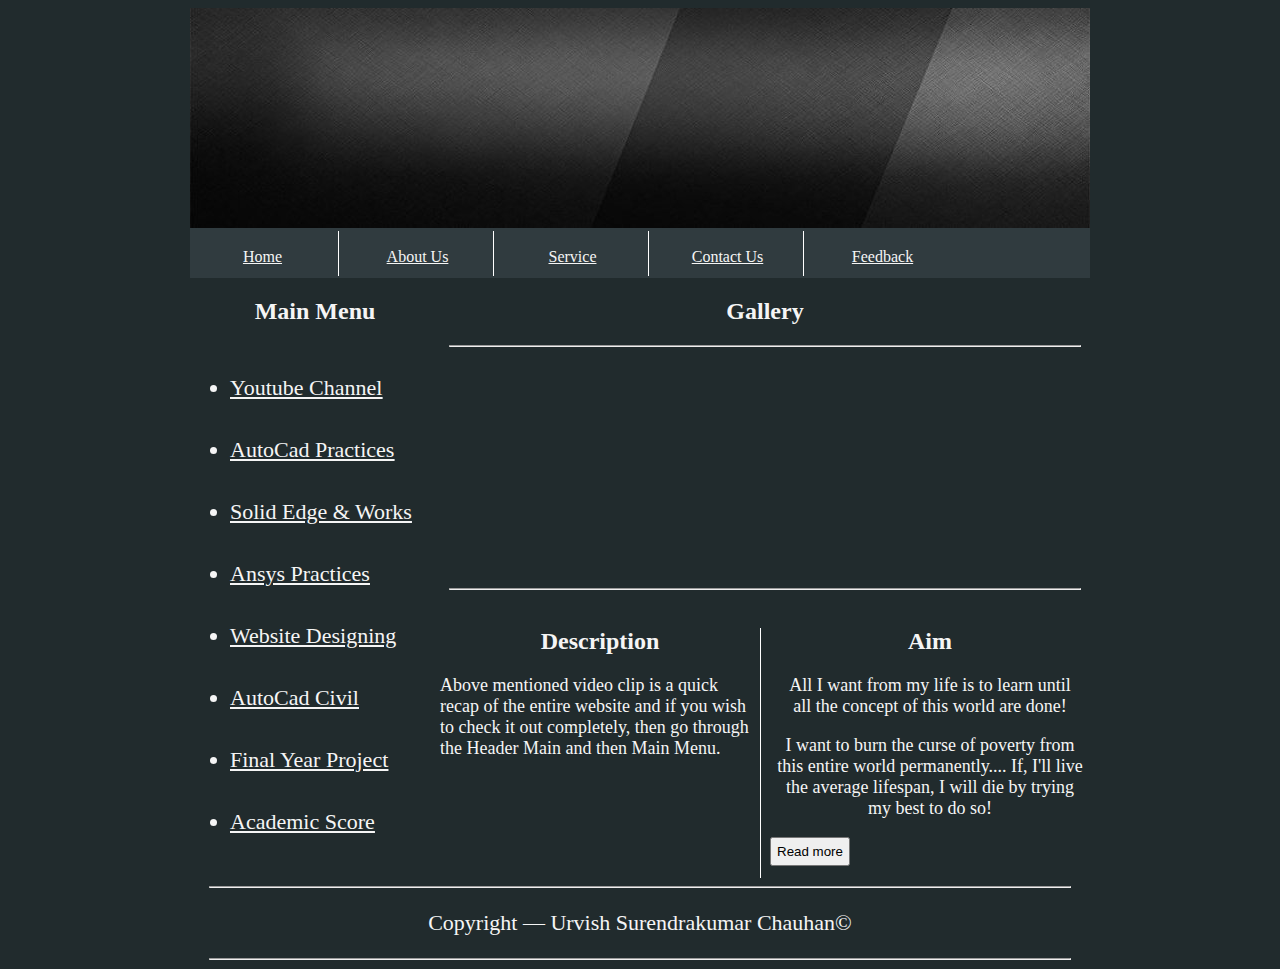
<file: Index.html>
<!DOCTYPE html>
<html>
    <head>
        <title>Website orignal</title>
        <link rel="stylesheet" href="/css/style24.css">
        <script>
            var a = confirm("Hi, there how are you?");
            if(a){
                alert("Good to know that, and welcome to the Urvish Chauhan web world!");
            }else{
                alert("I wish good for you and welcome to the Urvish Chauhan web world.");
            }
        </script>
    </head>
        <body>
            <div class="mainmid">
                <div class="header"></div>
                <div class="mainmenu">
                    <div class="menubar"><a href="index.html">Home</a></div>
                    <div class="vmenu"><img src="/asset/W1x45H.jpg"></div>
                    <div class="menubar"><a href="AboutUs.html">About Us</a></div>
                    <div class="vmenu"><img src="/asset/W1x45H.jpg"></div>
                    <div class="menubar"><a href="Service.html">Service</a></div>
                    <div class="vmenu"><img src="/asset/W1x45H.jpg"></div>
                    <div class="menubar"><a href="ContactUs.html">Contact Us</a></div>
                    <div class="vmenu"><img src="/asset/W1x45H.jpg"></div>
                    <div class="menubar"><a href="Feedback.html">Feedback</a></div>                    
                </div>
                <div class="left">
                    <div class="homeleft">
                            <h2 style="text-align: center;">Main Menu</h2>

                            <ul>
                                <li><a href="YouTube.html">Youtube Channel</a></li>
                                <hr size="20px" noshade color="#212B2D">
                                <li><a href="AutoCad.html">AutoCad Practices</a></li>
                                <hr size="20px" noshade color="#212B2D">
                                <li><a href="SolidWorks.html">Solid Edge & Works</a></li>
                                <hr size="20px" noshade color="#212B2D">
                                <li><a href="Ansys.html">Ansys Practices</a></li>
                                <hr size="20px" noshade color="#212B2D">
                                <li><a href="Web.html">Website Designing</a></li>
                                <hr size="20px" noshade color="#212B2D">
                                <li><a href="AutoCadCivil.html">AutoCad Civil</a></li>
                                <hr size="20px" noshade color="#212B2D">
                                <li> <a href="FinalyearProject.html">Final Year Project</a></li>
                                <hr size="20px" noshade color="#212B2D">
                                <li> <a href="Academic.html">Academic Score</a></li>
                            </ul>
                    </div>
                </div>
                <div class="right">
                    <div class="upright">
                        <h2>Gallery</h2>
                        <hr width="630px">
                        <p><iframe width="650" height="200" src="https://www.youtube.com/embed/LnmfHKqB4YA" title="YouTube video player" frameborder="0" allow="accelerometer; autoplay; clipboard-write; encrypted-media; gyroscope; picture-in-picture" allowfullscreen></iframe></p>
                            <hr width="630px">
                    </div>
                    <div class="downright">
                        <div class="Mdownright">
                            <h2>Description</h2>
                            <p>
                                Above mentioned video clip is a quick<br>
                                recap of the entire website and if you wish <br>
                                to check it out completely, then go through<br>
                                the Header Main and then Main Menu.
                            </p>
                                
                        </div>
                        <div class="Vright"><img src="/asset/W1x250H.jpg"></div>
                        <div class="Sdownright">
                            <h2>Aim</h2>
                        
                            <p style="text-align: center;">All I want from my life is to learn until<br>
                                all the concept of  this world are done!
                                </p>
                            <p style="text-align: center;">I want to burn the curse of poverty from<br>
                                this entire world permanently.<span id="dots">...</span><span id="more"> If, I'll live<br>
                                the average lifespan, I will die by trying<br>
                                my best to do so!</span></p><button onclick="myFunction()" id="myBtn">Read more</button>
                                

                                <script>
                                    function myFunction() {
                                      var dots = document.getElementById("dots");
                                      var moreText = document.getElementById("more");
                                      var btnText = document.getElementById("myBtn");
                                    
                                      if (dots.style.display === "none") {
                                        dots.style.display = "inline";
                                        btnText.innerHTML = "Read more"; 
                                        moreText.style.display = "none";
                                      } else {
                                        dots.style.display = "none";
                                        btnText.innerHTML = "Read less"; 
                                        moreText.style.display = "inline";
                                      }
                                    }
                                    </script>
                                
                        </div>
                    </div>
                </div>
                <div class="hrline"><hr width="860"></div>
                <div class="footer"><p>Copyright &mdash; Urvish Surendrakumar Chauhan&copy;</p>
                    <hr  width="860">
                    <hr size="0.1px" noshade color="#212B2D">
                </div>
            </div>
        </body>
</html>
</file>
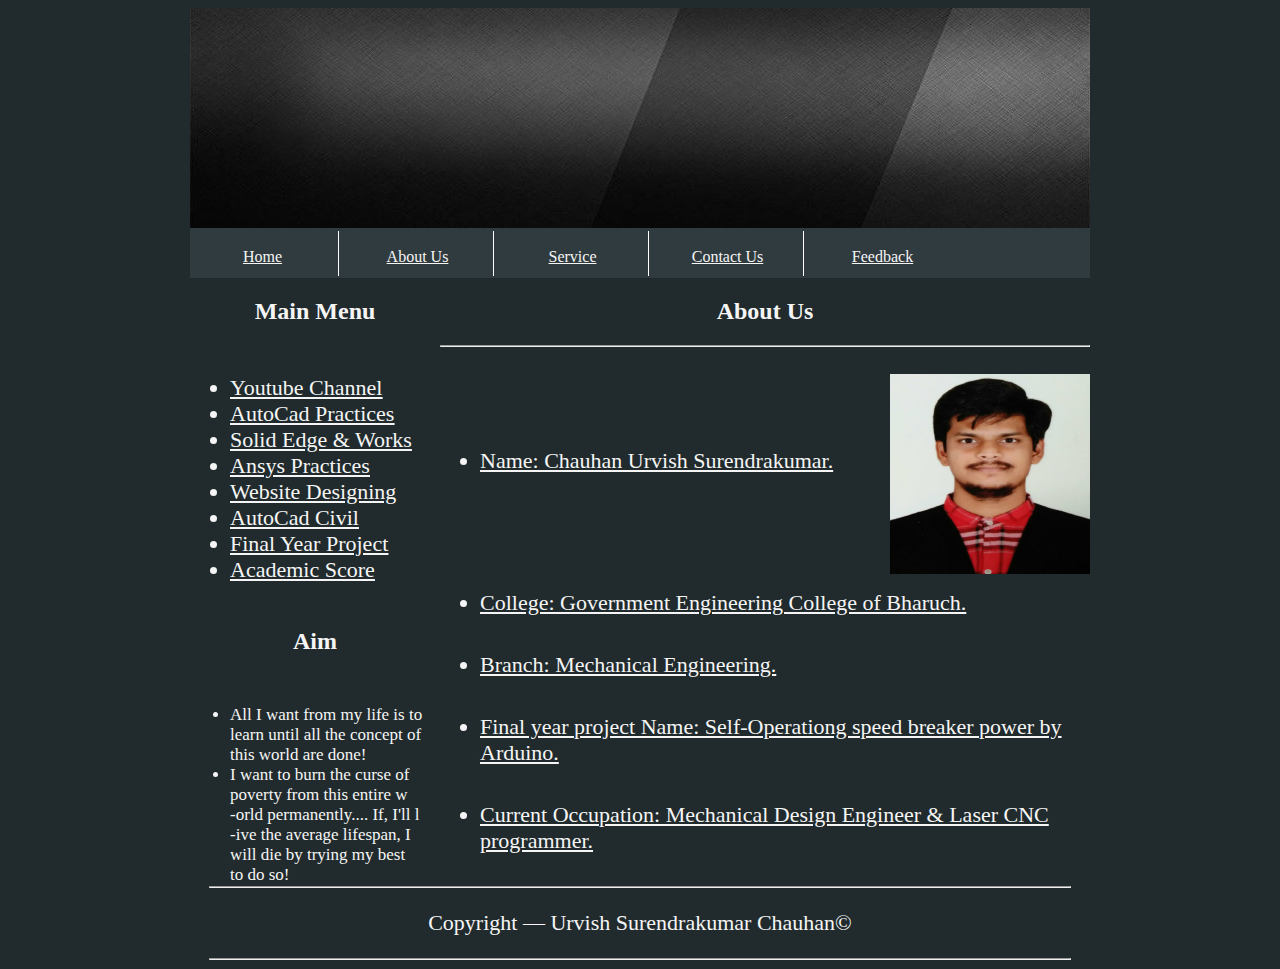
<file: AboutUs.html>
<!DOCTYPE html>
<html>
    <head>
        <title>Website orignal</title>
        <link rel="stylesheet" href="/css/style24.css">
        <style>
            #more {display: none;}
        </style>
    </head>
        <body>
            <div class="mainmid">
                <div class="header"></div>
                <div class="mainmenu">
                    <div class="menubar"><a href="Index.html">Home</a></div>
                    <div class="vmenu"><img src="/asset/W1x45H.jpg"></div>
                    <div class="menubar"><a href="AboutUs.html">About Us</a></div>
                    <div class="vmenu"><img src="/asset/W1x45H.jpg"></div>
                    <div class="menubar"><a href="Service.html">Service</a></div>
                    <div class="vmenu"><img src="/asset/W1x45H.jpg"></div>
                    <div class="menubar"><a href="ContactUs.html">Contact Us</a></div>
                    <div class="vmenu"><img src="/asset/W1x45H.jpg"></div>
                    <div class="menubar"><a href="Feedback.html">Feedback</a></div>                    
                </div>
                <div class="left">
                    <div class="upleft">
                            <h2>Main Menu</h2>

                            <ul>
                                <li><a href="YouTube.html">Youtube Channel</a></li>
                                <li><a href="AutoCad.html">AutoCad Practices</a></li>
                                <li><a href="SolidWorks.html">Solid Edge & Works</a></li>
                                <li><a href="Ansys.html">Ansys Practices</a></li>
                                <li><a href="Web.html">Website Designing</a></li>
                                <li><a href="AutoCadCivil.html">AutoCad Civil</a></li>
                                <li> <a href="FinalyearProject.html">Final Year Project</a></li>
                                <li> <a href="Academic.html">Academic Score</a></li>
                            </ul>
                    </div>
                    <div class="downleft">

                        <h2>Aim</h2>
                        <ul>
                            <li style="font-size: 17px; text-decoration: none;">All I want from my life is to<br>
                                learn until all the concept of<br>
                                 this world are done!</li>
                            <li style="font-size: 17px; text-decoration: none;">I want to burn the curse of<br>
                                 poverty from this entire w<br>
                                 -orld permanently.... If, I'll l<br>
                                 -ive the average lifespan, I<br>
                                 will die by trying my best <br>
                                 to do so!
                        </ul>

                    </div>
                </div>
                <div class="right">
                    <div style="height: 70px; width: 650; float: left;">
                        <h2 style="text-align: center; color: whitesmoke;">About Us</h2>
                        <hr width="648" align="center">
                    </div>
                    <div class="Aboutright">

                        <div>
                            <hr size="10px" noshade color="#212B2D">
                            <img src="/asset/Urvish 200x200.png" class="Aboutimg">
                        </div>
                        <ul>
                            <hr size="20px" noshade color="#212B2D">
                            <li>Name: Chauhan Urvish Surendrakumar.</li>
                            <hr size="100px" noshade color="#212B2D">
                            <li>College: Government Engineering College of Bharuch.</li>
                            <hr size="20px" noshade color="#212B2D">
                            <li>Branch: Mechanical Engineering.</li>
                            <hr size="20px" noshade color="#212B2D">
                            <li>Final year project Name: Self-Operationg speed breaker power by Arduino.</li>
                            <hr size="20px" noshade color="#212B2D">
                            <li>Current Occupation: Mechanical Design Engineer & Laser CNC programmer.</li>
                        </ul>
                        

                    </div>
                </div>
                <div class="hrline"><hr width="860"></div>
                <div class="footer"><p>Copyright &mdash; Urvish Surendrakumar Chauhan&copy;</p>
                    <hr  width="860">
                    <hr size="0.1px" noshade color="#212B2D">
                </div>
            </div>
        </body>
</html>
</file>
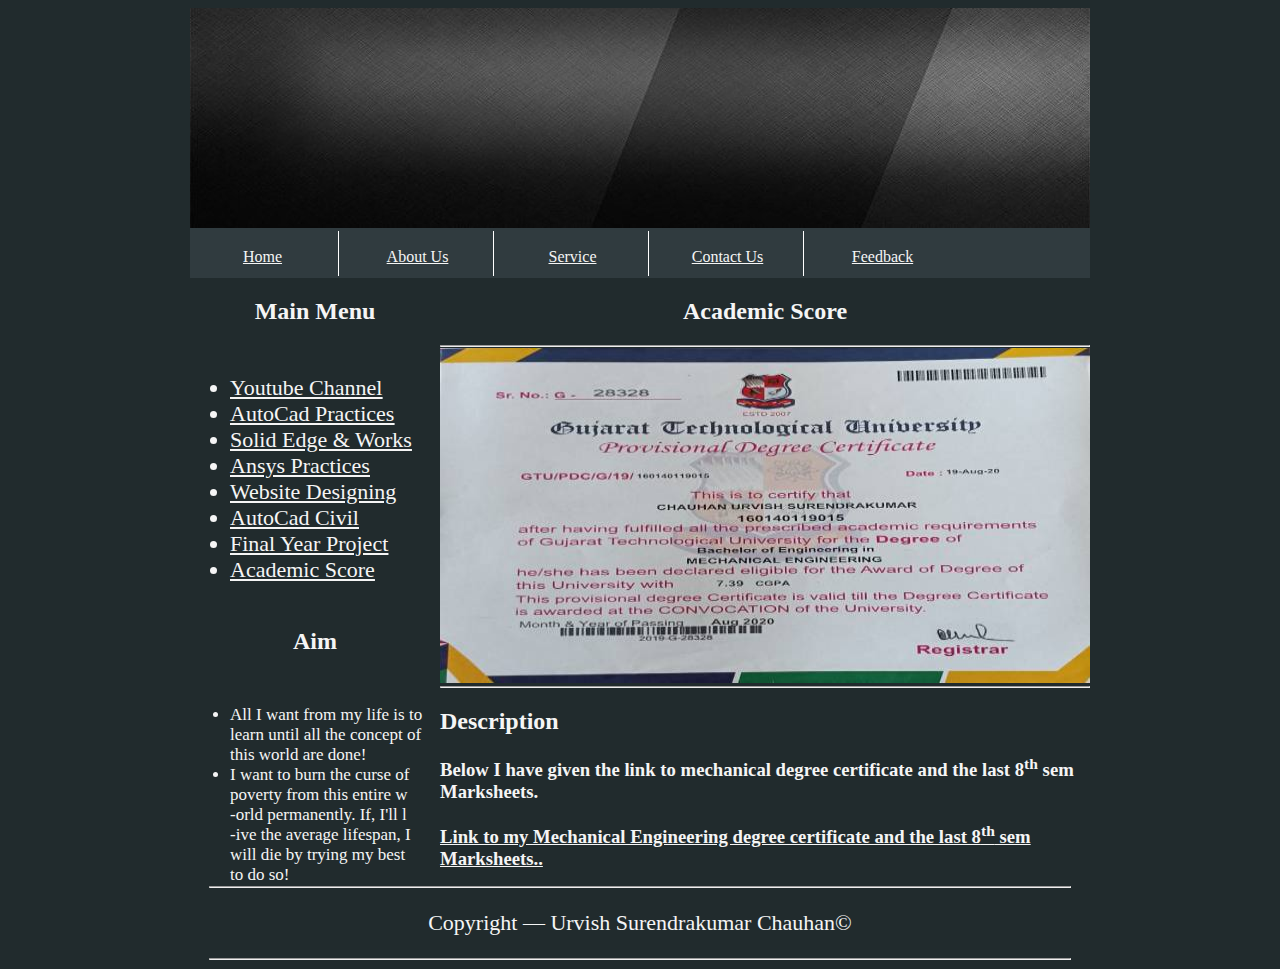
<file: Academic.html>
<!DOCTYPE html>
<html>
    <head>
        <title>Website orignal</title>
        <link rel="stylesheet" href="/css/style24.css">
    </head>
        <body>
            <div class="mainmid">
                <div class="header"></div>
                <div class="mainmenu">
                    <div class="menubar"><a href="index.html">Home</a></div>
                    <div class="vmenu"><img src="/asset/W1x45H.jpg"></div>
                    <div class="menubar"><a href="AboutUs.html">About Us</a></div>
                    <div class="vmenu"><img src="/asset/W1x45H.jpg"></div>
                    <div class="menubar"><a href="Service.html">Service</a></div>
                    <div class="vmenu"><img src="/asset/W1x45H.jpg"></div>
                    <div class="menubar"><a href="ContactUs.html">Contact Us</a></div>
                    <div class="vmenu"><img src="/asset/W1x45H.jpg"></div>
                    <div class="menubar"><a href="Feedback.html">Feedback</a></div>                    
                </div>
                <div class="left">
                    <div class="upleft">
                            <h2>Main Menu</h2>

                            <ul>
                                <li><a href="YouTube.html">Youtube Channel</a></li>
                                <li><a href="AutoCad.html">AutoCad Practices</a></li>
                                <li><a href="SolidWorks.html">Solid Edge & Works</a></li>
                                <li><a href="Ansys.html">Ansys Practices</a></li>
                                <li><a href="Web.html">Website Designing</a></li>
                                <li><a href="AutoCadCivil.html">AutoCad Civil</a></li>
                                <li> <a href="FinalyearProject.html">Final Year Project</a></li>
                                <li> <a href="Academic.html">Academic Score</a></li>
                            </ul>
                    </div>
                    <div class="downleft">

                        <h2>Aim</h2>
                        <ul>
                            <li style="font-size: 17px; text-decoration: none;">All I want from my life is to<br>
                                learn until all the concept of<br>
                                 this world are done!</li>
                            <li style="font-size: 17px; text-decoration: none;">I want to burn the curse of<br>
                                 poverty from this entire w<br>
                                 -orld permanently. If, I'll l<br>
                                 -ive the average lifespan, I<br>
                                 will die by trying my best <br>
                                 to do so!</li>
                        </ul>
                    </div>
                </div>
                <div class="right">
                    <div style="height: 70px; width: 650; float: left;">
                        <h2 style="text-align: center; color: whitesmoke;">Academic Score</h2> 
                        <hr width="648" align="center">
                    </div>
                    <div class="Procenter">
                        <img src="/asset/Degree certificate.jpg" width="650px" height="335px">
                    </div>
                   <div style="height: 10px; width: 650; float: left;">
                    
                    <hr width="648" align="center">
                </div>
                   <div class="Probottom">
                    <h2>Description</h2>
                    <h3>Below I have given the link to mechanical degree certificate and the last 8<sup>th</sup> sem Marksheets.<h3>

                        <a href="https://drive.google.com/folderview?id=1FoJoRbB-J6gQeZQaxPsur47pCVS_nug7">Link to my Mechanical Engineering degree certificate and the last 8<sup>th</sup> sem Marksheets..</a>
                    </div>
                </div>
                <div class="hrline"><hr width="860"></div>
                <div class="footer"><p>Copyright &mdash; Urvish Surendrakumar Chauhan&copy;</p>
                    <hr  width="860">
                    <hr size="0.1px" noshade color="#212B2D">
                </div>
            </div>
        </body>
</html>
</file>
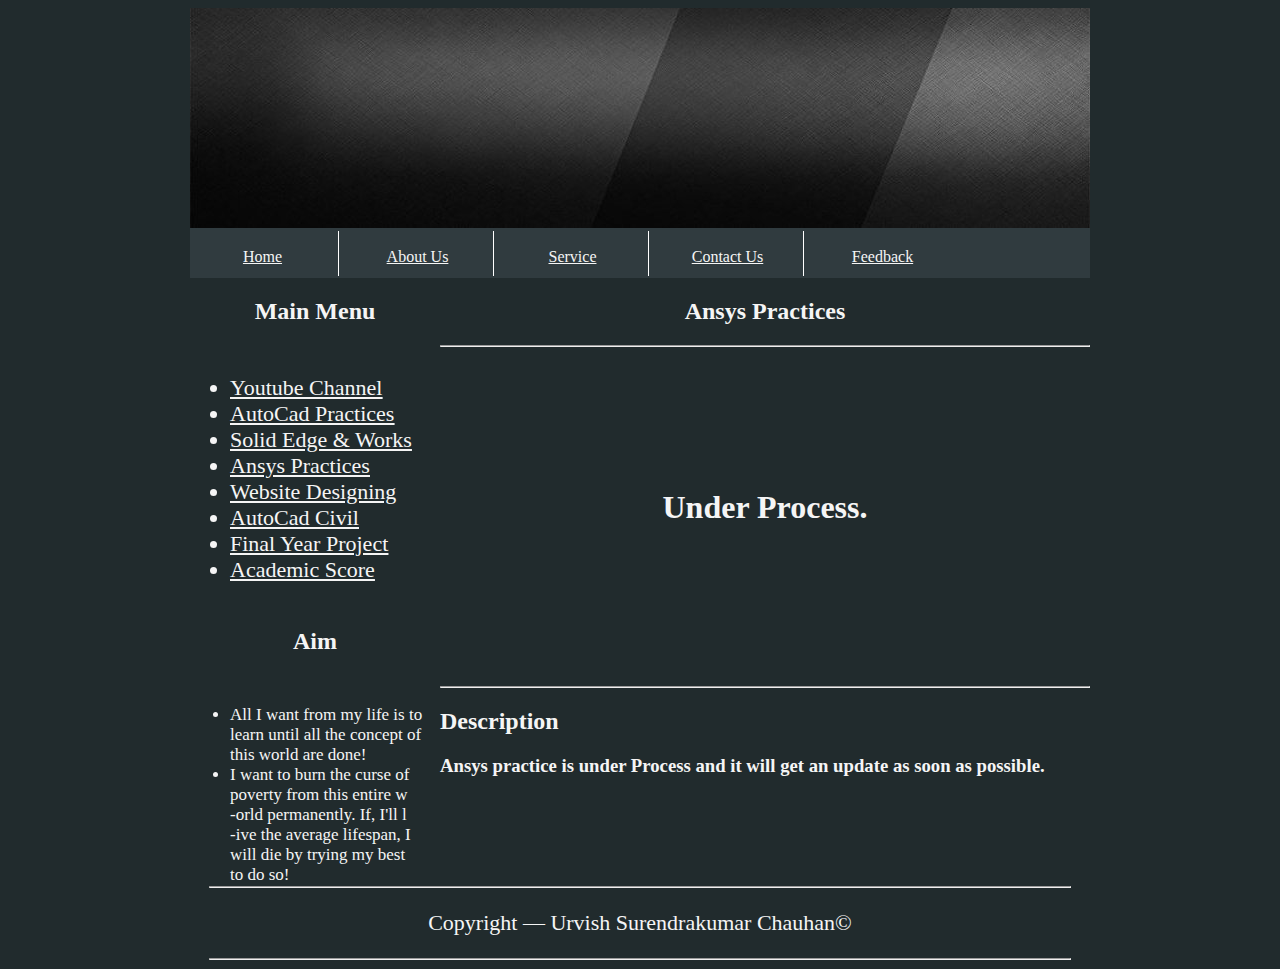
<file: Ansys.html>
<!DOCTYPE html>
<html>
    <head>
        <title>Website orignal</title>
        <link rel="stylesheet" href="/css/style24.css">
    </head>
        <body>
            <div class="mainmid">
                <div class="header"></div>
                <div class="mainmenu">
                    <div class="menubar"><a href="index.html">Home</a></div>
                    <div class="vmenu"><img src="/asset/W1x45H.jpg"></div>
                    <div class="menubar"><a href="AboutUs.html">About Us</a></div>
                    <div class="vmenu"><img src="/asset/W1x45H.jpg"></div>
                    <div class="menubar"><a href="Service.html">Service</a></div>
                    <div class="vmenu"><img src="/asset/W1x45H.jpg"></div>
                    <div class="menubar"><a href="ContactUs.html">Contact Us</a></div>
                    <div class="vmenu"><img src="/asset/W1x45H.jpg"></div>
                    <div class="menubar"><a href="Feedback.html">Feedback</a></div>                    
                </div>
                <div class="left">
                    <div class="upleft">
                            <h2>Main Menu</h2>

                            <ul>
                                <li><a href="YouTube.html">Youtube Channel</a></li>
                                <li><a href="AutoCad.html">AutoCad Practices</a></li>
                                <li><a href="SolidWorks.html">Solid Edge & Works</a></li>
                                <li><a href="Ansys.html">Ansys Practices</a></li>
                                <li><a href="Web.html">Website Designing</a></li>
                                <li><a href="AutoCadCivil.html">AutoCad Civil</a></li>
                                <li> <a href="FinalyearProject.html">Final Year Project</a></li>
                                <li> <a href="Academic.html">Academic Score</a></li>
                            </ul>
                    </div>
                    <div class="downleft">

                        <h2>Aim</h2>
                        <ul>
                            <li style="font-size: 17px; text-decoration: none;">All I want from my life is to<br>
                                learn until all the concept of<br>
                                 this world are done!</li>
                            <li style="font-size: 17px; text-decoration: none;">I want to burn the curse of<br>
                                 poverty from this entire w<br>
                                 -orld permanently. If, I'll l<br>
                                 -ive the average lifespan, I<br>
                                 will die by trying my best <br>
                                 to do so!</li>
                        </ul>
                    </div>
                </div>
                <div class="right">
                    <div style="height: 70px; width: 650; float: left;">
                        <h2 style="text-align: center; color: whitesmoke;">Ansys Practices</h2>
                        <hr width="648" align="center">
                    </div>
                    <div class="Procenter">
                        <h1 style="text-align: center; padding-top: 120px;">Under Process.</h1>
                    </div>
                    <div class="Probottom">
                        <hr width="648" align="center">
                        <h2 style=" color: whitesmoke;">Description</h2>
                        <h3>Ansys practice is under Process and it will get an update as soon as possible.
                        </h3>
                    </div>
                </div>
                <div class="hrline"><hr width="860"></div>
                <div class="footer"><p>Copyright &mdash; Urvish Surendrakumar Chauhan&copy;</p>
                    <hr  width="860">
                    <hr size="0.1px" noshade color="#212B2D">
                </div>
            </div>
        </body>
</html>
</file>
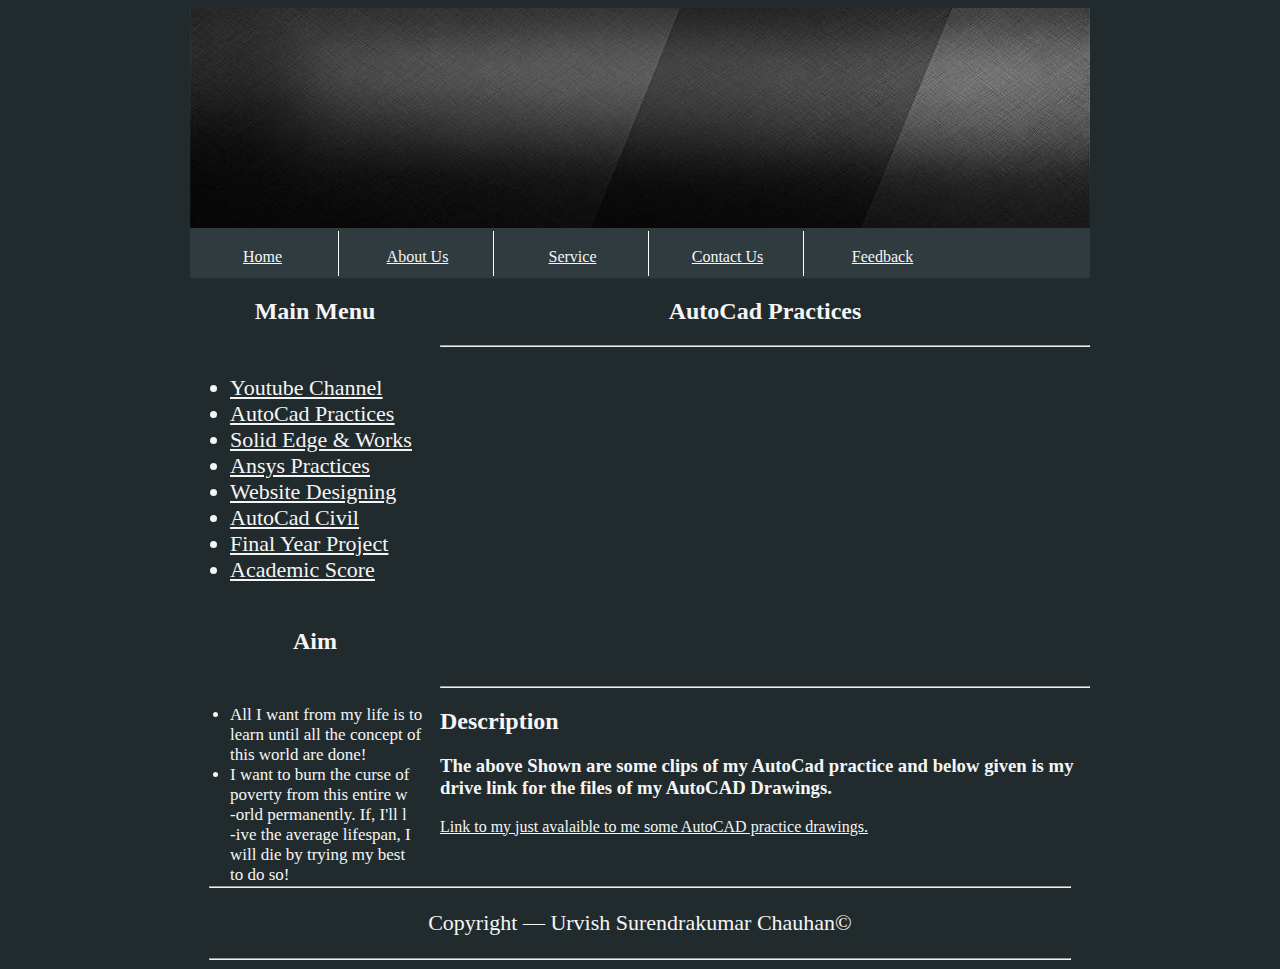
<file: AutoCad.html>
<!DOCTYPE html>
<html>
    <head>
        <title>Website orignal</title>
        <link rel="stylesheet" href="/css/style24.css">
    </head>
        <body>
            <div class="mainmid">
                <div class="header"></div>
                <div class="mainmenu">
                    <div class="menubar"><a href="index.html">Home</a></div>
                    <div class="vmenu"><img src="/asset/W1x45H.jpg"></div>
                    <div class="menubar"><a href="AboutUs.html">About Us</a></div>
                    <div class="vmenu"><img src="/asset/W1x45H.jpg"></div>
                    <div class="menubar"><a href="Service.html">Service</a></div>
                    <div class="vmenu"><img src="/asset/W1x45H.jpg"></div>
                    <div class="menubar"><a href="ContactUs.html">Contact Us</a></div>
                    <div class="vmenu"><img src="/asset/W1x45H.jpg"></div>
                    <div class="menubar"><a href="Feedback.html">Feedback</a></div>                    
                </div>
                <div class="left">
                    <div class="upleft">
                            <h2>Main Menu</h2>

                            <ul>
                                <li><a href="YouTube.html">Youtube Channel</a></li>
                                <li><a href="AutoCad.html">AutoCad Practices</a></li>
                                <li><a href="SolidWorks.html">Solid Edge & Works</a></li>
                                <li><a href="Ansys.html">Ansys Practices</a></li>
                                <li><a href="Web.html">Website Designing</a></li>
                                <li><a href="AutoCadCivil.html">AutoCad Civil</a></li>
                                <li> <a href="FinalyearProject.html">Final Year Project</a></li>
                                <li> <a href="Academic.html">Academic Score</a></li>
                            </ul>
                    </div>
                    <div class="downleft">

                        <h2>Aim</h2>
                        <ul>
                            <li style="font-size: 17px; text-decoration: none;">All I want from my life is to<br>
                                learn until all the concept of<br>
                                 this world are done!</li>
                            <li style="font-size: 17px; text-decoration: none;">I want to burn the curse of<br>
                                 poverty from this entire w<br>
                                 -orld permanently. If, I'll l<br>
                                 -ive the average lifespan, I<br>
                                 will die by trying my best <br>
                                 to do so!</li>
                        </ul>
                    </div>
                </div>
                <div class="right">
                    <div style="height: 70px; width: 650; float: left;">
                        <h2 style="text-align: center; color: whitesmoke;">AutoCad Practices</h2>
                        <hr width="648" align="center">
                    </div>
                    <div class="Procenter">
                        <p><iframe width="650" height="310" src="https://www.youtube.com/embed/nKa1Cd9p22U" title="YouTube video player" frameborder="0" allow="accelerometer; autoplay; clipboard-write; encrypted-media; gyroscope; picture-in-picture" allowfullscreen></iframe></p>
                    </div>
                    <div class="Probottom">
                        <hr width="648" align="center">
                        <h2 style=" color: whitesmoke;">Description</h2>
                        <h3>The above Shown are some clips of my AutoCad practice and below given is my drive link for the files of my AutoCAD Drawings.
                        </h3>
                        <a href="https://drive.google.com/drive/u/4/folders/1_OoL09tONqsj5ZzJv4scw_4vxeDM1WEE">Link to my just avalaible to me some AutoCAD practice drawings.</a>
                    </div>
                </div>
                <div class="hrline"><hr width="860"></div>
                <div class="footer"><p>Copyright &mdash; Urvish Surendrakumar Chauhan&copy;</p>
                    <hr  width="860">
                    <hr size="0.1px" noshade color="#212B2D">
                </div>
            </div>
        </body>
</html>
</file>
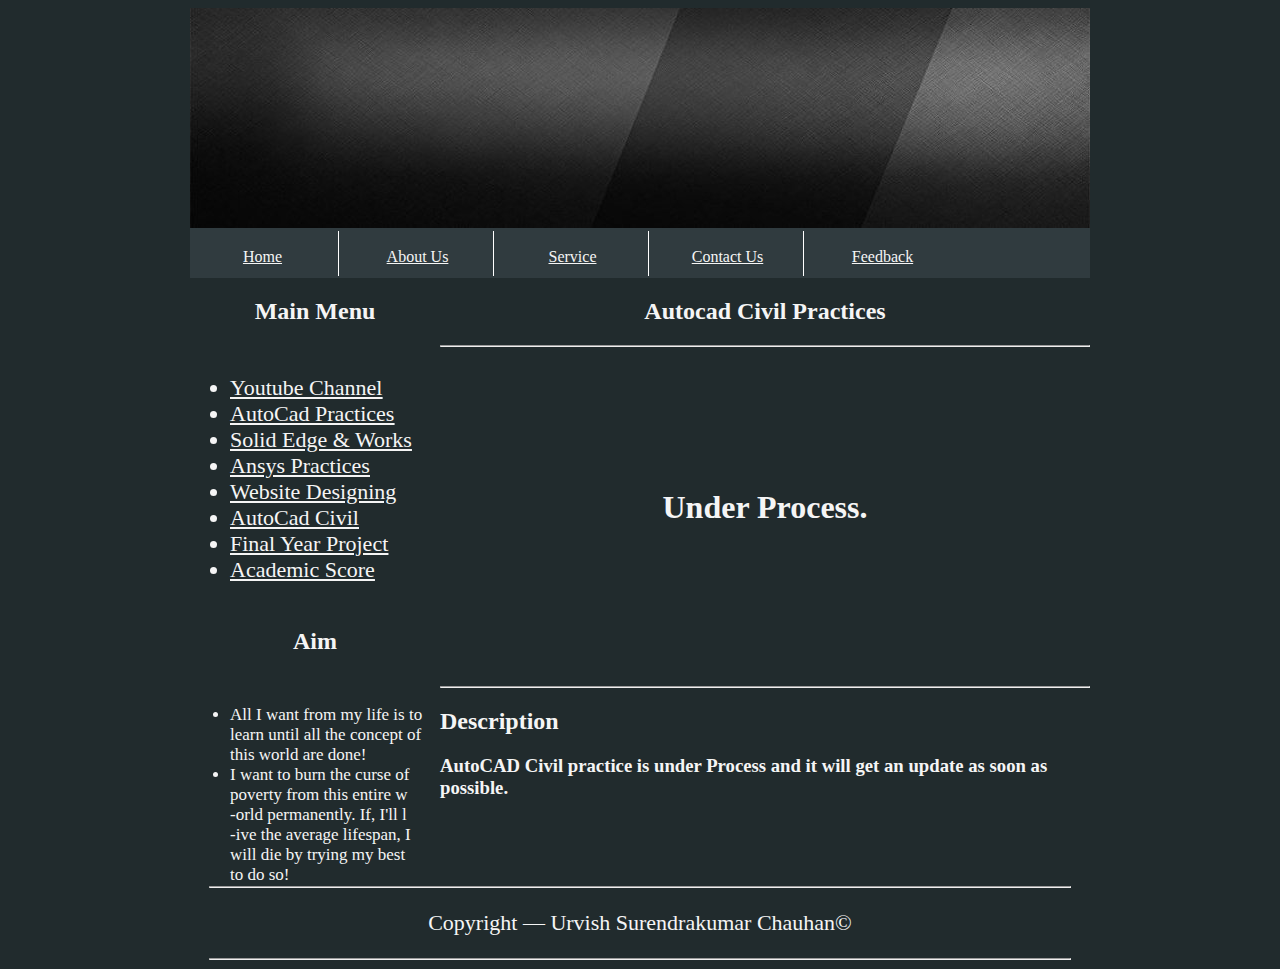
<file: AutoCadCivil.html>
<!DOCTYPE html>
<html>
    <head>
        <title>Website orignal</title>
        <link rel="stylesheet" href="/css/style24.css">
    </head>
        <body>
            <div class="mainmid">
                <div class="header"></div>
                <div class="mainmenu">
                    <div class="menubar"><a href="index.html">Home</a></div>
                    <div class="vmenu"><img src="/asset/W1x45H.jpg"></div>
                    <div class="menubar"><a href="AboutUs.html">About Us</a></div>
                    <div class="vmenu"><img src="/asset/W1x45H.jpg"></div>
                    <div class="menubar"><a href="Service.html">Service</a></div>
                    <div class="vmenu"><img src="/asset/W1x45H.jpg"></div>
                    <div class="menubar"><a href="ContactUs.html">Contact Us</a></div>
                    <div class="vmenu"><img src="/asset/W1x45H.jpg"></div>
                    <div class="menubar"><a href="Feedback.html">Feedback</a></div>                    
                </div>
                <div class="left">
                    <div class="upleft">
                            <h2>Main Menu</h2>

                            <ul>
                                <li><a href="YouTube.html">Youtube Channel</a></li>
                                <li><a href="AutoCad.html">AutoCad Practices</a></li>
                                <li><a href="SolidWorks.html">Solid Edge & Works</a></li>
                                <li><a href="Ansys.html">Ansys Practices</a></li>
                                <li><a href="Web.html">Website Designing</a></li>
                                <li><a href="AutoCadCivil.html">AutoCad Civil</a></li>
                                <li> <a href="FinalyearProject.html">Final Year Project</a></li>
                                <li> <a href="Academic.html">Academic Score</a></li>
                            </ul>
                    </div>
                    <div class="downleft">

                        <h2>Aim</h2>
                        <ul>
                            <li style="font-size: 17px; text-decoration: none;">All I want from my life is to<br>
                                learn until all the concept of<br>
                                 this world are done!</li>
                            <li style="font-size: 17px; text-decoration: none;">I want to burn the curse of<br>
                                 poverty from this entire w<br>
                                 -orld permanently. If, I'll l<br>
                                 -ive the average lifespan, I<br>
                                 will die by trying my best <br>
                                 to do so!</li>
                        </ul>
                    </div>
                </div>
                <div class="right">
                    <div style="height: 70px; width: 650; float: left;">
                        <h2 style="text-align: center; color: whitesmoke;">Autocad Civil Practices</h2>
                        <hr width="648" align="center">
                    </div>
                    <div class="Procenter">
                        <h1 style="text-align: center; padding-top: 120px;">Under Process.</h1>
                    </div>
                    <div class="Probottom">
                        <hr width="648" align="center">
                        <h2 style=" color: whitesmoke;">Description</h2>
                        <h3>AutoCAD Civil practice is under Process and it will get an update as soon as possible.
                        </h3>
                    </div>
                </div>
                <div class="hrline"><hr width="860"></div>
                <div class="footer"><p>Copyright &mdash; Urvish Surendrakumar Chauhan&copy;</p>
                    <hr  width="860">
                    <hr size="0.1px" noshade color="#212B2D">
                </div>
            </div>
        </body>
</html>
</file>
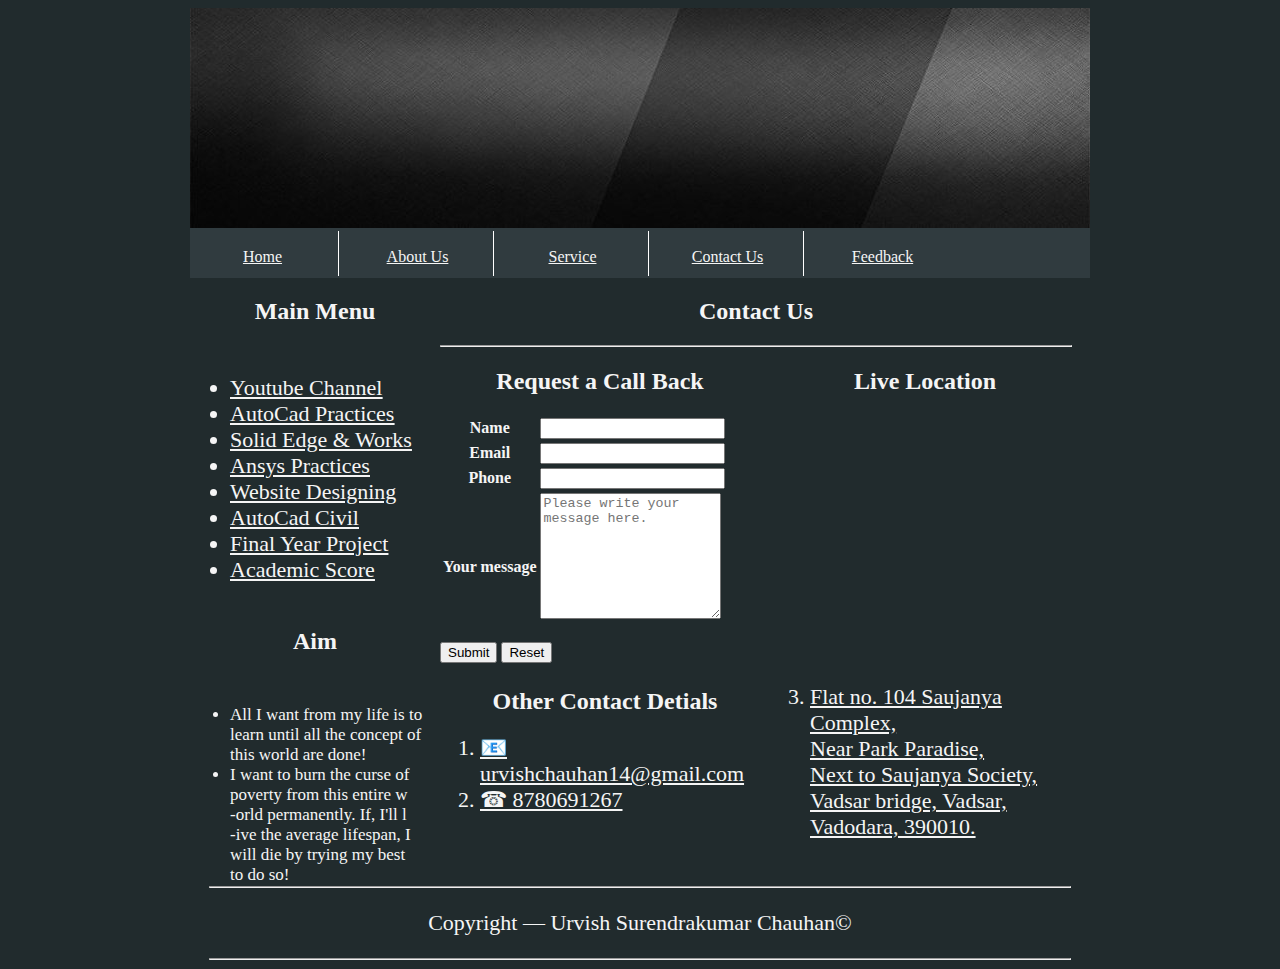
<file: ContactUs.html>
<!DOCTYPE html>
<html>
    <head>
        <title>Website orignal</title>
        <link rel="stylesheet" href="/css/style24.css">
    </head>
        <body>
            <div class="mainmid">
                <div class="header"></div>
                <div class="mainmenu">
                    <div class="menubar"><a href="index.html">Home</a></div>
                    <div class="vmenu"><img src="/asset/W1x45H.jpg"></div>
                    <div class="menubar"><a href="AboutUs.html">About Us</a></div>
                    <div class="vmenu"><img src="/asset/W1x45H.jpg"></div>
                    <div class="menubar"><a href="Service.html">Service</a></div>
                    <div class="vmenu"><img src="/asset/W1x45H.jpg"></div>
                    <div class="menubar"><a href="ContactUs.html">Contact Us</a></div>
                    <div class="vmenu"><img src="/asset/W1x45H.jpg"></div>
                    <div class="menubar"><a href="Feedback.html">Feedback</a></div>                    
                </div>
                <div class="left">
                    <div class="upleft">
                            <h2>Main Menu</h2>

                            <ul>
                                <li><a href="YouTube.html">Youtube Channel</a></li>
                                <li><a href="AutoCad.html">AutoCad Practices</a></li>
                                <li><a href="SolidWorks.html">Solid Edge & Works</a></li>
                                <li><a href="Ansys.html">Ansys Practices</a></li>
                                <li><a href="Web.html">Website Designing</a></li>
                                <li><a href="AutoCadCivil.html">AutoCad Civil</a></li>
                                <li> <a href="FinalyearProject.html">Final Year Project</a></li>
                                <li> <a href="Academic.html">Academic Score</a></li>

                            </ul>
                    </div>
                    <div class="downleft">

                        

                        <h2>Aim</h2>
                        <ul>
                            <li style="font-size: 17px; text-decoration: none;">All I want from my life is to<br>
                                learn until all the concept of<br>
                                 this world are done!</li>
                            <li style="font-size: 17px; text-decoration: none;">I want to burn the curse of<br>
                                 poverty from this entire w<br>
                                 -orld permanently. If, I'll l<br>
                                 -ive the average lifespan, I<br>
                                 will die by trying my best <br>
                                 to do so!</li>
                        </ul>

                    </div>
                </div>
                <div class="contright">

                    <div style="height: 70px; width: 650; float: left;">
                        <h2 style="text-align: center; color: whitesmoke;">Contact Us</h2>
                        <hr width="630" align="center">
                    </div>
                    <div class="contMupright">

                        <p>

                            <h2 style="text-align: center;">Request a Call Back</h2>
                                        
                                        
                      <form  action="footerform.php" method="post" enctype="multipart/form-data" >
                               <table>
                                 <tr>
                                 <th><label for="name">Name</label></th>
                                 <td><input class="input_full" type="text" id="name" name="name" required="required" /></td>
                                 </tr>
                                 <tr>
                                 <th>
                                  <label for="email">Email</label></th>
                                  <td><input class="input_full" type="email" id="email" name="email" required="required" /></td>
                                 </tr>
                                 <tr>
                                  <th><label for="tel">Phone</label></th>
                                 <td><input class="input_full" type="tel" id="tel" name="tel" required="required" /></td>
                                 </tr>
                                 <tr>
                                 <th><label for="description"><br />Your message</label></th>
                                 <td><textarea id="description" name="description" rows="8" required="required" placeholder="Please write your message here."></textarea></td>
                         </tr>
                                  </table>
                         
                               <p>
                                 <input type="submit" value="Submit" class="float_left" />
                                 <input type="reset" value="Reset" class="float_right">
                               </p>
                             </form>
                
                         </p>

                    </div>
                    <div class="ContSupright">

                        <h2 style="text-align: center;">Live Location</h2>
                        <p><iframe src="https://www.google.com/maps/embed?pb=!1m18!1m12!1m3!1d281.55733124488916!2d73.17128854559205!3d22.262926369172547!2m3!1f0!2f0!3f0!3m2!1i1024!2i768!4f13.1!3m3!1m2!1s0x0%3A0x73b5ed2a2052e610!2sSUN%20company!5e1!3m2!1sen!2sin!4v1632194548620!5m2!1sen!2sin" width="330" height="240" style="border:0;" allowfullscreen="" loading="lazy"></iframe></p>

                    </div>
                    <div style="width: 650px; height: 200px; float:left;">
                        
                        <div style="width: 330px; height: 200px; float:left;">
                        
                            <h2 style="text-align: center; color: whitesmoke;">Other Contact Detials</h2>
                            <ol start="1">
                                <li style="color: whitesmoke;"> &#x1F4E7;urvishchauhan14@gmail.com</li>
                                <li style="color: whitesmoke;">&#x260E; 8780691267</li>
                            </ol>
                        
                        </div>
                        <div style="width: 320px; height: 200px; float:left;">
                            
                            
                            <ol start="3">
                                <li style="color: whitesmoke;">
                                    <i class="fa fa-home" aria-hidden="true"></i> Flat no. 104 Saujanya Complex,<br>
                                             Near Park Paradise,<br>
                                             Next to Saujanya Society,<br>
                                             Vadsar bridge, Vadsar,<br>
                                             Vadodara, 390010.
                                </li>
                            </ol>
                        
                        </div>
                    </div>
                    
                </div>
                <div class="hrline"><hr width="860"></div>
                <div class="footer"><p>Copyright &mdash; Urvish Surendrakumar Chauhan&copy;</p>
                    <hr  width="860">
                    <hr size="0.1px" noshade color="#212B2D">
                </div>
            </div>
        </body>
</html>
</file>
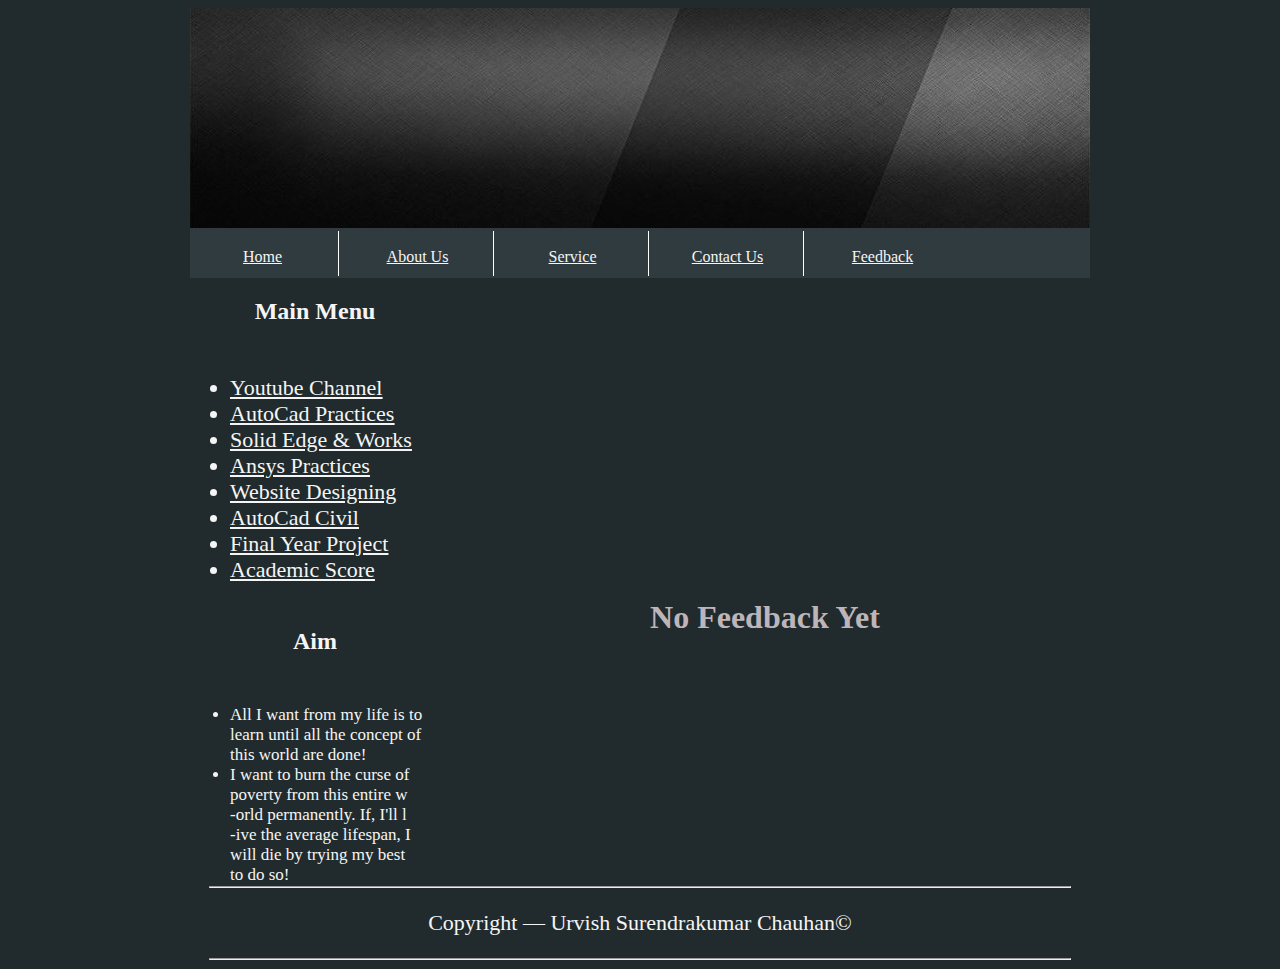
<file: Feedback.html>
<!DOCTYPE html>
<html>
    <head>
        <title>Website orignal</title>
        <link rel="stylesheet" href="/css/style24.css">
    </head>
        <body>
            <div class="mainmid">
                <div class="header"></div>
                <div class="mainmenu">
                    <div class="menubar"><a href="index.html">Home</a></div>
                    <div class="vmenu"><img src="/asset/W1x45H.jpg"></div>
                    <div class="menubar"><a href="AboutUs.html">About Us</a></div>
                    <div class="vmenu"><img src="/asset/W1x45H.jpg"></div>
                    <div class="menubar"><a href="Service.html">Service</a></div>
                    <div class="vmenu"><img src="/asset/W1x45H.jpg"></div>
                    <div class="menubar"><a href="ContactUs.html">Contact Us</a></div>
                    <div class="vmenu"><img src="/asset/W1x45H.jpg"></div>
                    <div class="menubar"><a href="Feedback.html">Feedback</a></div>                    
                </div>
                <div class="left">
                    <div class="upleft">
                            <h2>Main Menu</h2>

                            <ul>
                                <li><a href="YouTube.html">Youtube Channel</a></li>
                                <li><a href="AutoCad.html">AutoCad Practices</a></li>
                                <li><a href="SolidWorks.html">Solid Edge & Works</a></li>
                                <li><a href="Ansys.html">Ansys Practices</a></li>
                                <li><a href="Web.html">Website Designing</a></li>
                                <li><a href="AutoCadCivil.html">AutoCad Civil</a></li>
                                <li> <a href="FinalyearProject.html">Final Year Project</a></li>
                                <li> <a href="Academic.html">Academic Score</a></li>
                            </ul>
                    </div>
                    <div class="downleft">

                        <h2>Aim</h2>
                        <ul>
                            <li style="font-size: 17px; text-decoration: none;">All I want from my life is to<br>
                                learn until all the concept of<br>
                                 this world are done!</li>
                            <li style="font-size: 17px; text-decoration: none;">I want to burn the curse of<br>
                                 poverty from this entire w<br>
                                 -orld permanently. If, I'll l<br>
                                 -ive the average lifespan, I<br>
                                 will die by trying my best <br>
                                 to do so!</li>
                        </ul>
                    </div>
                </div>
                <div class="Feeright">
                   
                       <h1>No Feedback Yet</h1>
                   
                
                </div>
                <div class="hrline"><hr width="860"></div>
                <div class="footer"><p>Copyright &mdash; Urvish Surendrakumar Chauhan&copy;</p>
                    <hr  width="860">
                    <hr size="0.1px" noshade color="#212B2D">
                </div>
            </div>
        </body>
</html>
</file>
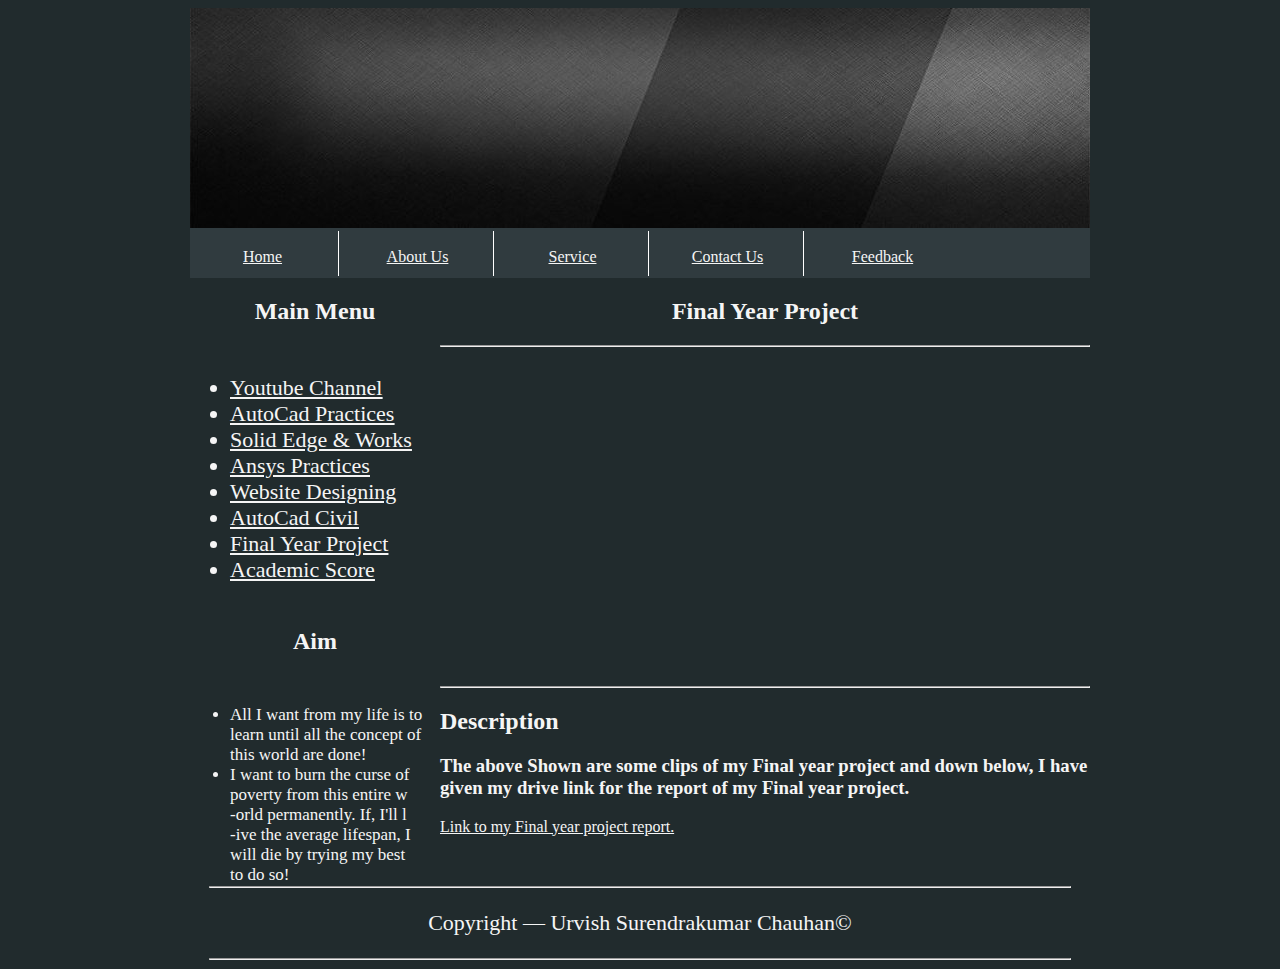
<file: FinalyearProject.html>
<!DOCTYPE html>
<html>
    <head>
        <title>Website orignal</title>
        <link rel="stylesheet" href="/css/style24.css">
    </head>
        <body>
            <div class="mainmid">
                <div class="header"></div>
                <div class="mainmenu">
                    <div class="menubar"><a href="index.html">Home</a></div>
                    <div class="vmenu"><img src="/asset/W1x45H.jpg"></div>
                    <div class="menubar"><a href="AboutUs.html">About Us</a></div>
                    <div class="vmenu"><img src="/asset/W1x45H.jpg"></div>
                    <div class="menubar"><a href="Service.html">Service</a></div>
                    <div class="vmenu"><img src="/asset/W1x45H.jpg"></div>
                    <div class="menubar"><a href="ContactUs.html">Contact Us</a></div>
                    <div class="vmenu"><img src="/asset/W1x45H.jpg"></div>
                    <div class="menubar"><a href="Feedback.html">Feedback</a></div>                    
                </div>
                <div class="left">
                    <div class="upleft">
                            <h2>Main Menu</h2>

                            <ul>
                                <li><a href="YouTube.html">Youtube Channel</a></li>
                                <li><a href="AutoCad.html">AutoCad Practices</a></li>
                                <li><a href="SolidWorks.html">Solid Edge & Works</a></li>
                                <li><a href="Ansys.html">Ansys Practices</a></li>
                                <li><a href="Web.html">Website Designing</a></li>
                                <li><a href="AutoCadCivil.html">AutoCad Civil</a></li>
                                <li> <a href="FinalyearProject.html">Final Year Project</a></li>
                                <li> <a href="Academic.html">Academic Score</a></li>
                            </ul>
                    </div>
                    <div class="downleft">

                        <h2>Aim</h2>
                        <ul>
                            <li style="font-size: 17px; text-decoration: none;">All I want from my life is to<br>
                                learn until all the concept of<br>
                                 this world are done!</li>
                            <li style="font-size: 17px; text-decoration: none;">I want to burn the curse of<br>
                                 poverty from this entire w<br>
                                 -orld permanently. If, I'll l<br>
                                 -ive the average lifespan, I<br>
                                 will die by trying my best <br>
                                 to do so!</li>
                        </ul>
                    </div>
                </div>
                <div class="right">
                    <div style="height: 70px; width: 650; float: left;">
                        <h2 style="text-align: center; color: whitesmoke;">Final Year Project</h2>
                        <hr width="648" align="center">
                    </div>
                    <div class="Procenter">
                        <p><iframe width="650" height="300" src="https://www.youtube.com/embed/Liu7t0p-W1g" title="YouTube video player" frameborder="0" allow="accelerometer; autoplay; clipboard-write; encrypted-media; gyroscope; picture-in-picture" allowfullscreen></iframe></p>
                    </div>
                    <div class="Probottom">
                        <hr width="648" align="center">
                        <h2 style=" color: whitesmoke;">Description</h2>
                        <h3>The above Shown are some clips of my Final year project and down below, I have given my drive link for the report of my Final year project.
                        </h3>

                        <a href="https://docs.google.com/document/d/1Fj95JB0b-DZHYzKFpmldt7EES9QQodto/edit?usp=drivesdk&ouid=112999678941811115831&rtpof=true&sd=true">Link to my Final year project report.</a>
                    </div>
                </div>
                <div class="hrline"><hr width="860"></div>
                <div class="footer"><p>Copyright &mdash; Urvish Surendrakumar Chauhan&copy;</p>
                    <hr  width="860">
                    <hr size="0.1px" noshade color="#212B2D">
                </div>
            </div>
        </body>
</html>
</file>
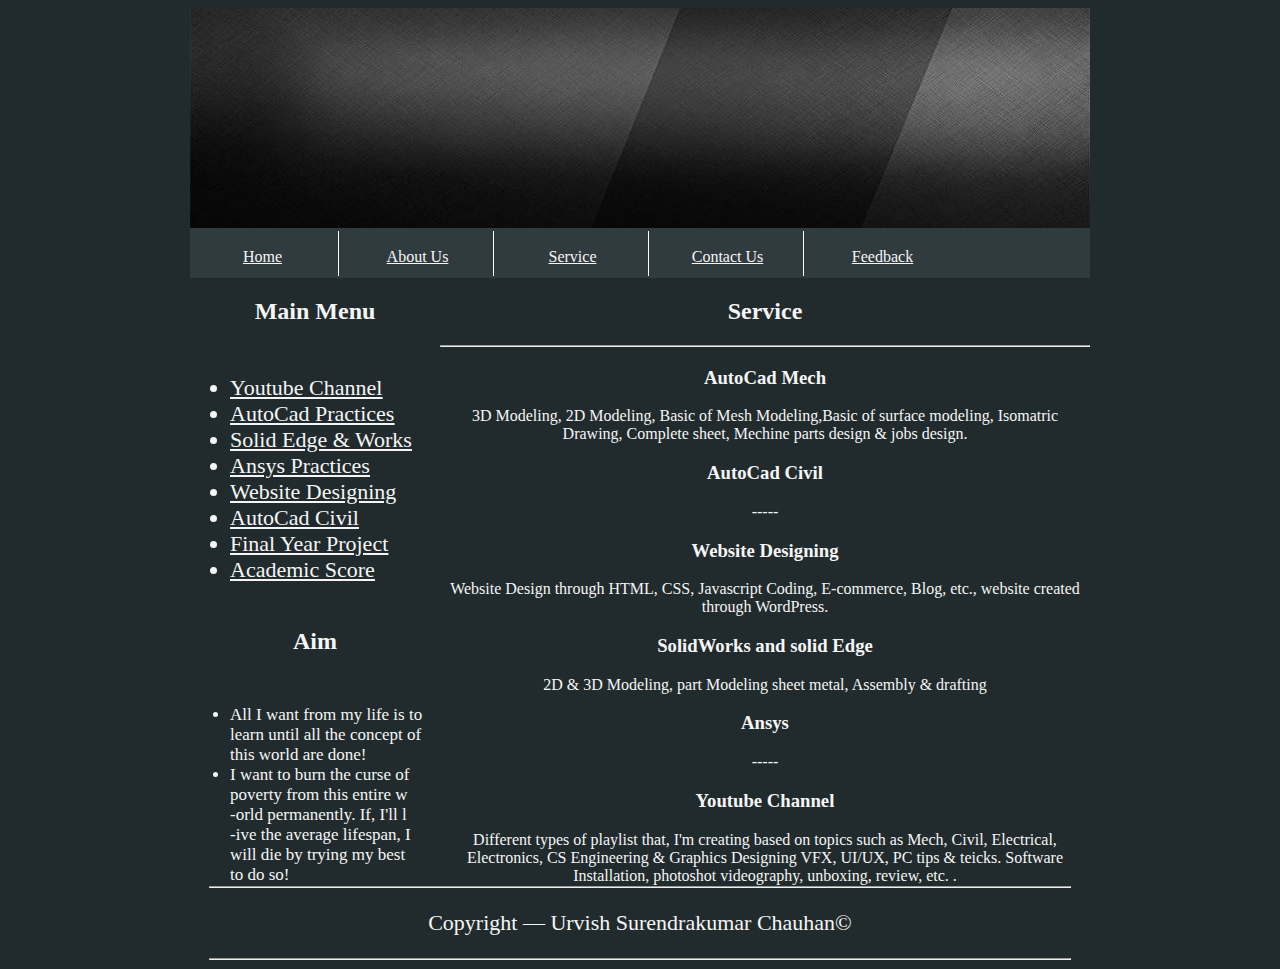
<file: Service.html>
<!DOCTYPE html>
<html>
    <head>
        <title>Website orignal</title>
        <link rel="stylesheet" href="/css/style24.css">
    </head>
        <body>
            <div class="mainmid">
                <div class="header"></div>
                <div class="mainmenu">
                    <div class="menubar"><a href="index.html">Home</a></div>
                    <div class="vmenu"><img src="/asset/W1x45H.jpg"></div>
                    <div class="menubar"><a href="AboutUs.html">About Us</a></div>
                    <div class="vmenu"><img src="/asset/W1x45H.jpg"></div>
                    <div class="menubar"><a href="Service.html">Service</a></div>
                    <div class="vmenu"><img src="/asset/W1x45H.jpg"></div>
                    <div class="menubar"><a href="ContactUs.html">Contact Us</a></div>
                    <div class="vmenu"><img src="/asset/W1x45H.jpg"></div>
                    <div class="menubar"><a href="Feedback.html">Feedback</a></div>                    
                </div>
                <div class="left">
                    <div class="upleft">
                            <h2>Main Menu</h2>

                            <ul>
                                <li><a href="YouTube.html">Youtube Channel</a></li>
                                <li><a href="AutoCad.html">AutoCad Practices</a></li>
                                <li><a href="SolidWorks.html">Solid Edge & Works</a></li>
                                <li><a href="Ansys.html">Ansys Practices</a></li>
                                <li><a href="Web.html">Website Designing</a></li>
                                <li><a href="AutoCadCivil.html">AutoCad Civil</a></li>
                                <li> <a href="FinalyearProject.html">Final Year Project</a></li>
                                <li> <a href="Academic.html">Academic Score</a></li>
                            </ul>
                    </div>
                    <div class="downleft">

                        <h2>Aim</h2>
                        <ul>
                            <li style="font-size: 17px; text-decoration: none;">All I want from my life is to<br>
                                learn until all the concept of<br>
                                 this world are done!</li>
                            <li style="font-size: 17px; text-decoration: none;">I want to burn the curse of<br>
                                 poverty from this entire w<br>
                                 -orld permanently. If, I'll l<br>
                                 -ive the average lifespan, I<br>
                                 will die by trying my best <br>
                                 to do so!</li>
                        </ul>

                    </div>
                </div>
                <div class="right">
                    <div style="height: 70px; width: 650; float: left;">
                        <h2 style="text-align: center; color: whitesmoke;">Service</h2>
                        <hr width="648" align="center">
                    </div>
                    <div class="Serviceright">
                        <h3>AutoCad Mech</h3>
                        <p>3D Modeling, 2D Modeling, Basic of Mesh Modeling,Basic of surface modeling, Isomatric Drawing, Complete sheet, Mechine parts design & jobs design.</p>
                        <h3>AutoCad Civil</h3>
                        <p>-----</p>
                        <h3>Website Designing</h3>
                        <p>Website Design through HTML, CSS, Javascript Coding, E-commerce, Blog, etc., website created through WordPress.</p>
                        <h3>SolidWorks and solid Edge</h3>
                        <p>2D & 3D Modeling, part Modeling sheet metal, Assembly & drafting</p>
                        <h3>Ansys</h3>
                        <p>-----</p>
                        <h3>Youtube Channel</h3>
                        <p>Different types of playlist that, I'm creating based on topics such as Mech, Civil, Electrical, Electronics, CS Engineering & Graphics Designing VFX, UI/UX, PC tips & teicks. Software Installation, photoshot videography, unboxing, review, etc. .</p>
                    </div>
                    
                </div>
                <div class="hrline"><hr width="860"></div>
                <div class="footer"><p>Copyright &mdash; Urvish Surendrakumar Chauhan&copy;</p>
                    <hr  width="860">
                    <hr size="0.1px" noshade color="#212B2D">
                </div>
            </div>
        </body>
</html>
</file>
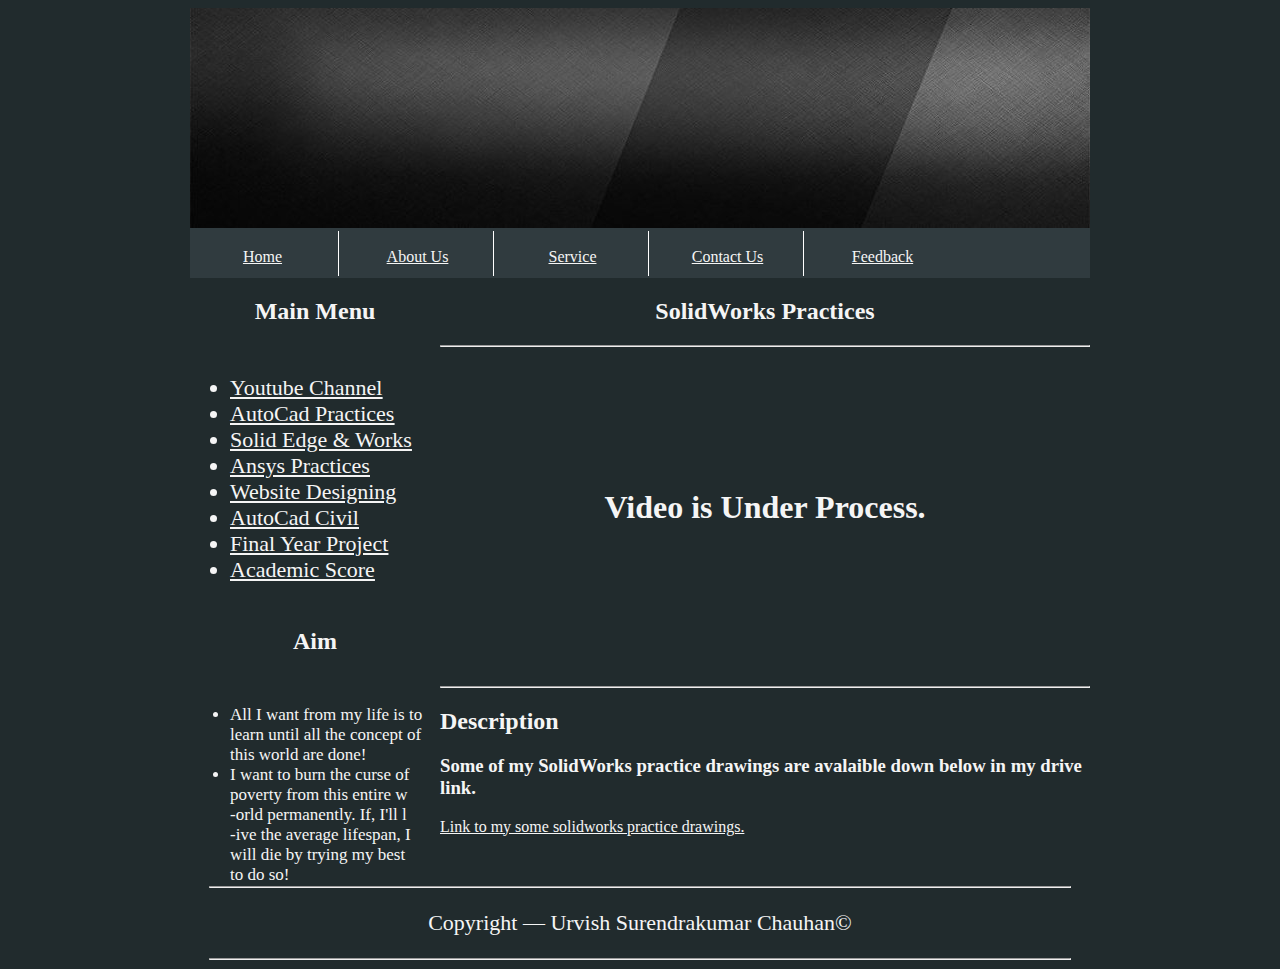
<file: SolidWorks.html>
<!DOCTYPE html>
<html>
    <head>
        <title>Website orignal</title>
        <link rel="stylesheet" href="/css/style24.css">
    </head>
        <body>
            <div class="mainmid">
                <div class="header"></div>
                <div class="mainmenu">
                    <div class="menubar"><a href="index.html">Home</a></div>
                    <div class="vmenu"><img src="/asset/W1x45H.jpg"></div>
                    <div class="menubar"><a href="AboutUs.html">About Us</a></div>
                    <div class="vmenu"><img src="/asset/W1x45H.jpg"></div>
                    <div class="menubar"><a href="Service.html">Service</a></div>
                    <div class="vmenu"><img src="/asset/W1x45H.jpg"></div>
                    <div class="menubar"><a href="ContactUs.html">Contact Us</a></div>
                    <div class="vmenu"><img src="/asset/W1x45H.jpg"></div>
                    <div class="menubar"><a href="Feedback.html">Feedback</a></div>                    
                </div>
                <div class="left">
                    <div class="upleft">
                            <h2>Main Menu</h2>

                            <ul>
                                <li><a href="YouTube.html">Youtube Channel</a></li>
                                <li><a href="AutoCad.html">AutoCad Practices</a></li>
                                <li><a href="SolidWorks.html">Solid Edge & Works</a></li>
                                <li><a href="Ansys.html">Ansys Practices</a></li>
                                <li><a href="Web.html">Website Designing</a></li>
                                <li><a href="AutoCadCivil.html">AutoCad Civil</a></li>
                                <li> <a href="FinalyearProject.html">Final Year Project</a></li>
                                <li> <a href="Academic.html">Academic Score</a></li>
                            </ul>
                    </div>
                    <div class="downleft">

                        <h2>Aim</h2>
                        <ul>
                            <li style="font-size: 17px; text-decoration: none;">All I want from my life is to<br>
                                learn until all the concept of<br>
                                 this world are done!</li>
                            <li style="font-size: 17px; text-decoration: none;">I want to burn the curse of<br>
                                 poverty from this entire w<br>
                                 -orld permanently. If, I'll l<br>
                                 -ive the average lifespan, I<br>
                                 will die by trying my best <br>
                                 to do so!</li>
                        </ul>
                    </div>
                </div>
                <div class="right">
                    <div style="height: 70px; width: 650; float: left;">
                        <h2 style="text-align: center; color: whitesmoke;">SolidWorks Practices</h2>
                        <hr width="648" align="center">
                    </div>
                    <div class="Procenter">
                        <h1 style="text-align: center; padding-top: 120px;">Video is Under Process.</h1>
                    </div>
                    <div class="Probottom">
                        <hr width="648" align="center">
                        <h2 style=" color: whitesmoke;">Description</h2>
                        <h3>Some of my SolidWorks practice drawings are avalaible down below in my drive link.
            
                        </h3>
                        <a href="https://drive.google.com/drive/folders/1I4pzLtsnJPwHgVbq4jli4f7epIF5L4wF?usp=sharing">Link to my some solidworks practice drawings.</a>
                    </div>
                </div>
                <div class="hrline"><hr width="860"></div>
                <div class="footer"><p>Copyright &mdash; Urvish Surendrakumar Chauhan&copy;</p>
                    <hr  width="860">
                    <hr size="0.1px" noshade color="#212B2D">
                </div>
            </div>
        </body>
</html>
</file>
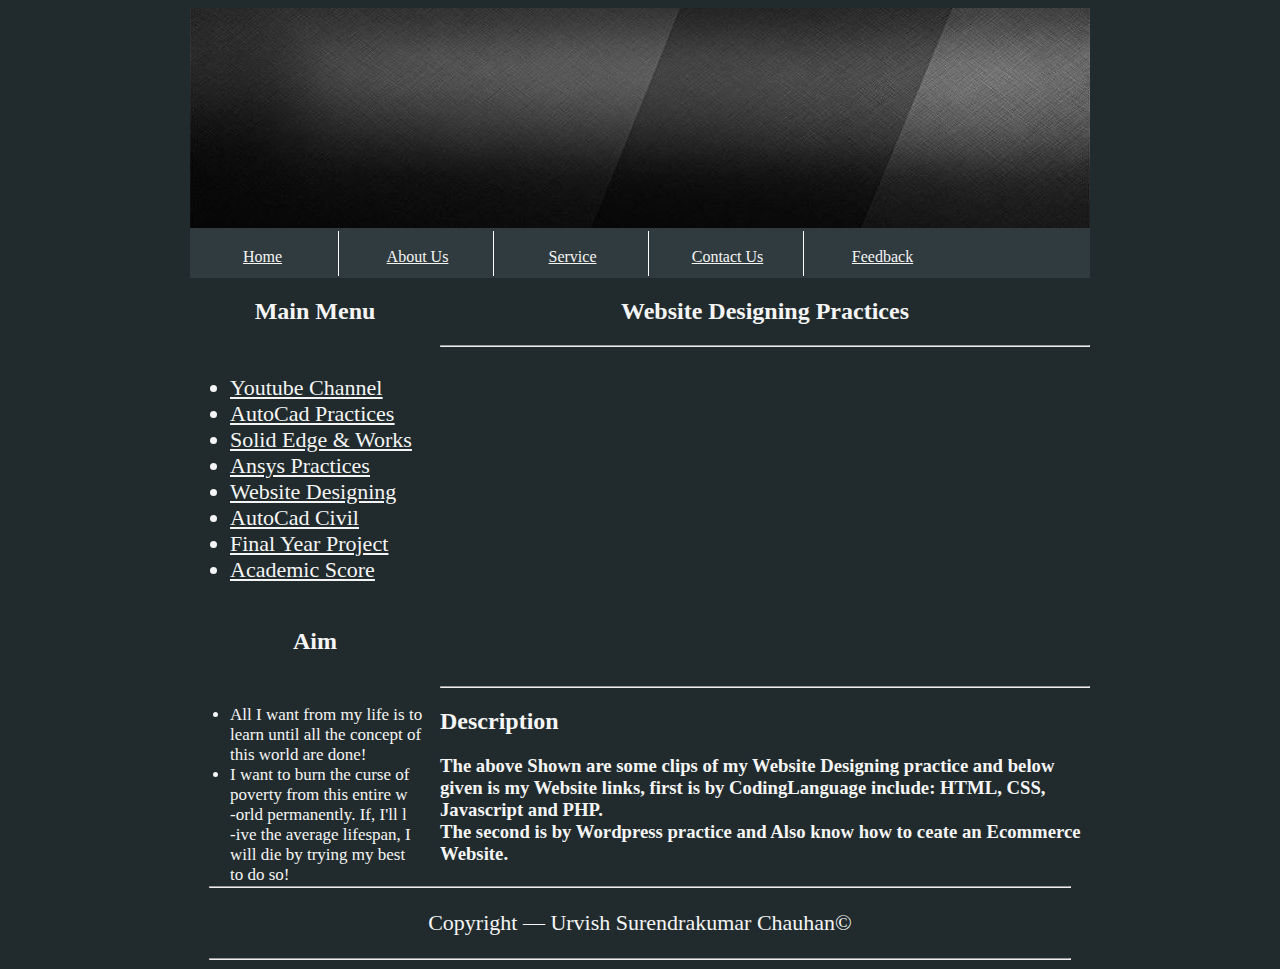
<file: Web.html>
<!DOCTYPE html>
<html>
    <head>
        <title>Website orignal</title>
        <link rel="stylesheet" href="/css/style24.css">
    </head>
        <body>
            <div class="mainmid">
                <div class="header"></div>
                <div class="mainmenu">
                    <div class="menubar"><a href="index.html">Home</a></div>
                    <div class="vmenu"><img src="/asset/W1x45H.jpg"></div>
                    <div class="menubar"><a href="AboutUs.html">About Us</a></div>
                    <div class="vmenu"><img src="/asset/W1x45H.jpg"></div>
                    <div class="menubar"><a href="Service.html">Service</a></div>
                    <div class="vmenu"><img src="/asset/W1x45H.jpg"></div>
                    <div class="menubar"><a href="ContactUs.html">Contact Us</a></div>
                    <div class="vmenu"><img src="/asset/W1x45H.jpg"></div>
                    <div class="menubar"><a href="Feedback.html">Feedback</a></div>                    
                </div>
                <div class="left">
                    <div class="upleft">
                            <h2>Main Menu</h2>

                            <ul>
                                <li><a href="YouTube.html">Youtube Channel</a></li>
                                <li><a href="AutoCad.html">AutoCad Practices</a></li>
                                <li><a href="SolidWorks.html">Solid Edge & Works</a></li>
                                <li><a href="Ansys.html">Ansys Practices</a></li>
                                <li><a href="Web.html">Website Designing</a></li>
                                <li><a href="AutoCadCivil.html">AutoCad Civil</a></li>
                                <li> <a href="FinalyearProject.html">Final Year Project</a></li>
                                <li> <a href="Academic.html">Academic Score</a></li>
                            </ul>
                    </div>
                    <div class="downleft">

                        <h2>Aim</h2>
                        <ul>
                            <li style="font-size: 17px; text-decoration: none;">All I want from my life is to<br>
                                learn until all the concept of<br>
                                 this world are done!</li>
                            <li style="font-size: 17px; text-decoration: none;">I want to burn the curse of<br>
                                 poverty from this entire w<br>
                                 -orld permanently. If, I'll l<br>
                                 -ive the average lifespan, I<br>
                                 will die by trying my best <br>
                                 to do so!</li>
                        </ul>
                    </div>
                </div>
                <div class="right">
                    <div style="height: 70px; width: 650; float: left;">
                        <h2 style="text-align: center; color: whitesmoke;">Website Designing Practices</h2>
                        <hr width="648" align="center">
                    </div>
                    <div class="Procenter">
                        <p><iframe width="650" height="310" src="https://www.youtube.com/embed/LnmfHKqB4YA" title="YouTube video player" frameborder="0" allow="accelerometer; autoplay; clipboard-write; encrypted-media; gyroscope; picture-in-picture" allowfullscreen></iframe></p>
                    </div>
                    <div class="Probottom">
                        <hr width="648" align="center">
                        <h2 style=" color: whitesmoke;">Description</h2>
                        <h3>The above Shown are some clips of my Website Designing practice and below given is my Website links, first is by CodingLanguage include: HTML, CSS, Javascript and PHP.<br> The second is by Wordpress practice and Also know how to ceate an Ecommerce Website.
                        </h3>
                    </div>
                </div>
                <div class="hrline"><hr width="860"></div>
                <div class="footer"><p>Copyright &mdash; Urvish Surendrakumar Chauhan&copy;</p>
                    <hr  width="860">
                    <hr size="0.1px" noshade color="#212B2D">
                </div>
            </div>
        </body>
</html>
</file>
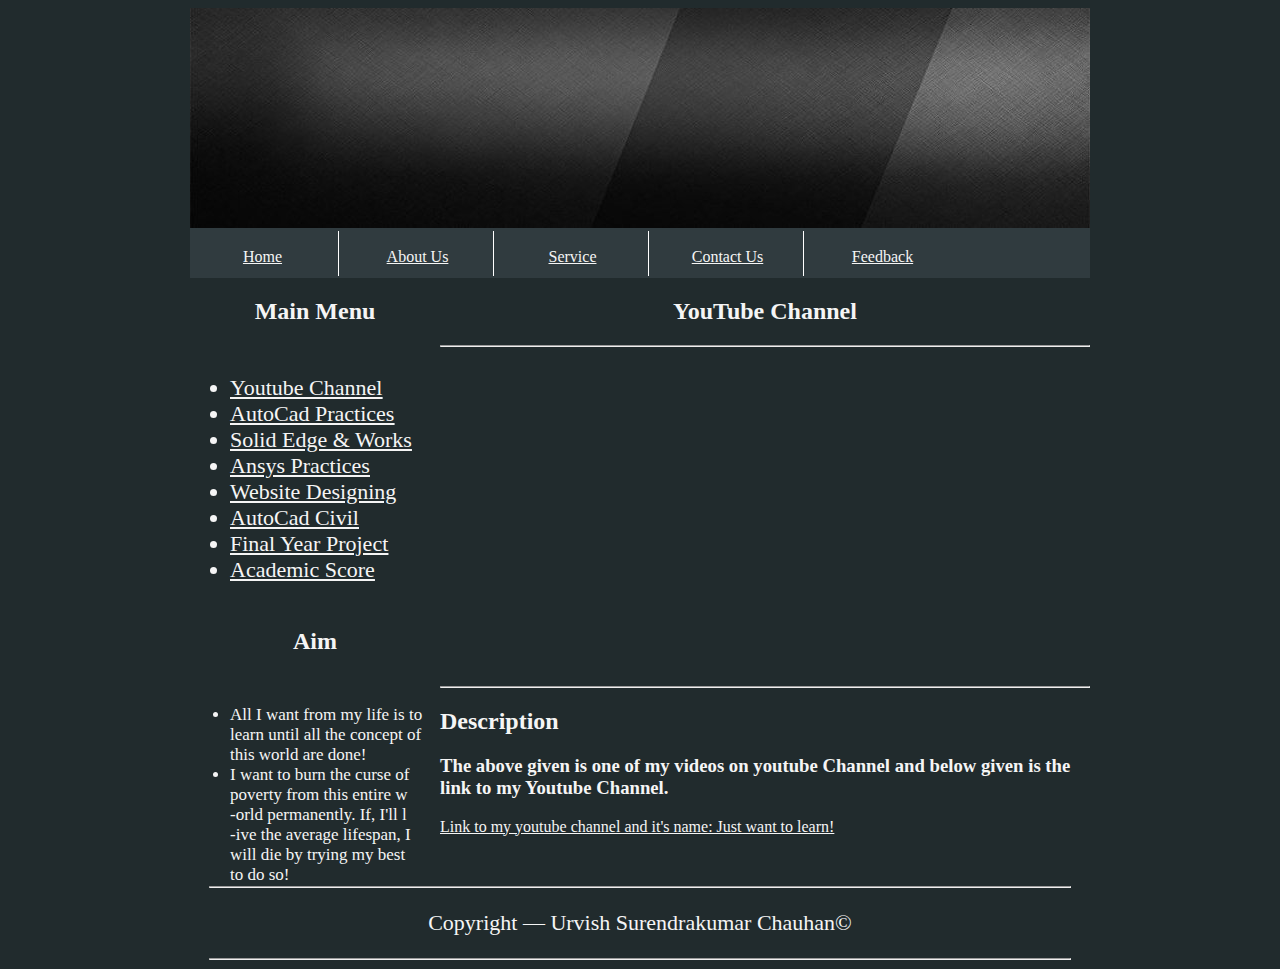
<file: YouTube.html>
<!DOCTYPE html>
<html>
    <head>
        <title>Website orignal</title>
        <link rel="stylesheet" href="/css/style24.css">
    </head>
        <body>
            <div class="mainmid">
                <div class="header"></div>
                <div class="mainmenu">
                    <div class="menubar"><a href="index.html">Home</a></div>
                    <div class="vmenu"><img src="/asset/W1x45H.jpg"></div>
                    <div class="menubar"><a href="AboutUs.html">About Us</a></div>
                    <div class="vmenu"><img src="/asset/W1x45H.jpg"></div>
                    <div class="menubar"><a href="Service.html">Service</a></div>
                    <div class="vmenu"><img src="/asset/W1x45H.jpg"></div>
                    <div class="menubar"><a href="ContactUs.html">Contact Us</a></div>
                    <div class="vmenu"><img src="/asset/W1x45H.jpg"></div>
                    <div class="menubar"><a href="Feedback.html">Feedback</a></div>                    
                </div>
                <div class="left">
                    <div class="upleft">
                            <h2>Main Menu</h2>

                            <ul>
                                <li><a href="YouTube.html">Youtube Channel</a></li>
                                <li><a href="AutoCad.html">AutoCad Practices</a></li>
                                <li><a href="SolidWorks.html">Solid Edge & Works</a></li>
                                <li><a href="Ansys.html">Ansys Practices</a></li>
                                <li><a href="Web.html">Website Designing</a></li>
                                <li><a href="AutoCadCivil.html">AutoCad Civil</a></li>
                                <li> <a href="FinalyearProject.html">Final Year Project</a></li>
                                <li> <a href="Academic.html">Academic Score</a></li>
                            </ul>
                    </div>
                    <div class="downleft">

                        <h2>Aim</h2>
                        <ul>
                            <li style="font-size: 17px; text-decoration: none;">All I want from my life is to<br>
                                learn until all the concept of<br>
                                 this world are done!</li>
                            <li style="font-size: 17px; text-decoration: none;">I want to burn the curse of<br>
                                 poverty from this entire w<br>
                                 -orld permanently. If, I'll l<br>
                                 -ive the average lifespan, I<br>
                                 will die by trying my best <br>
                                 to do so!</li>
                        </ul>

                    </div>
                </div> 
                <div class="right">
                    <div style="height: 70px; width: 650; float: left;">
                        <h2 style="text-align: center; color: whitesmoke;">YouTube Channel</h2>
                        <hr width="648" align="center">
                    </div>
                    <div class="Procenter">
                        <p><iframe width="650" height="310" src="https://www.youtube.com/embed/c7_9f9COe5Y" title="YouTube video player" frameborder="0" allow="accelerometer; autoplay; clipboard-write; encrypted-media; gyroscope; picture-in-picture" allowfullscreen></iframe></p>
                    </div>
                    <div class="Probottom">
                        <hr width="648" align="center">
                        <h2 style=" color: whitesmoke;">Description</h2>
                        <h3>The above given is one of my videos on youtube Channel and below given is the link to my Youtube Channel.
                        </h3>
                        <a href="https://justwanttolearn.page.link/Ig">Link to my youtube channel and it's name: Just want to learn!</a>
                    </div>
                </div>
                <div class="hrline"><hr width="860"></div>
                <div class="footer"><p>Copyright &mdash; Urvish Surendrakumar Chauhan&copy;</p>
                    <hr  width="860">
                    <hr size="0.1px" noshade color="#212B2D">
                </div>
            </div>
        </body>
</html>
</file>
<file: css/style24.css>
body{
    background-color: #212B2D
}
.mainmid{
    width: 900px;
    height: auto;
    margin: auto;
}
.header{
    width: 900px;
    height: 220px;
    float:left;
    background-image: url(/asset/resize-banner.jpg);
}
.mainmenu{
    width: 900px;
    height: 50px;
    float:left;
    background-color: #303b3f;
    color: whitesmoke;
}
.left{
    width: 250px;
    height: 600px;
    float:left;
}
.homeleft{
    width: 250px;
    height: 600px;
    float:left;
    color: whitesmoke;
}
.upleft{
    width: 250px;
    height: 330px;
    float:left;
    color: whitesmoke;
}
.downleft{
    width: 250px;
    height: 270px;
    float:left;
    color: whitesmoke;
}

.right{
    width: 650px;
    height: 600px;
    float:left;
    
}
.Feeright{
    width: 650px;
    height: 300px;
    float:left;
    color: #BEB5BB;
    padding-top: 300px;
    text-align: center;
    
}
.Aboutimg{
    float:right;
    width: 200px;
    height: 200px;
}
.Serviceright{
    width: 650px;
    height: 530px;
    float:left;
    color:whitesmoke;
    text-align: center;
    
    text-decoration: none;
    
    
}
.Aboutright{
    width: 650px;
    height: 530px;
    float:left;
    color:whitesmoke;
    text-align:left;
    
    text-decoration: none;
    
    
}

.contright{
    width: 650px;
    height: 600px;
    float:left;
    
}
.Procenter{
    width: 650px;
    height: 330px;
    float:left;
    color: whitesmoke;
    
}
.Acad{
    width: 216.67px;
    height: 155px;
    float:left;
    color: whitesmoke;
    background-image: url(Degree\ certificate..jpg);
    
    
}
.Probottom{
    width: 650px;
    height: 200px;
    float:left;
    color: whitesmoke;
    
    
}

.upright{
    width: 650px;
    height: 330px;
    float:left;
    color: whitesmoke;
}
.downright{
    width: 650px;
    height: 270px;
    float:left; 
}
.contdownright{
    width: 650px;
    height: 219px;
    float:left; 
    background-color: silver;
}
.contdownright{
    width: 650px;
    float:left; 
}
.Mdownright{
    width: 320px;
    height: 270px;
    float:left;
    color: whitesmoke;
}
.contMdownright{
    width: 320px;
    height: 250px;
    float:left;
    color: whitesmoke;
}
.contMupright{
    width: 320px;
    height: 320px;
    float:left;
    color: whitesmoke;
    
}
.Vright{
    width: 1px;
    height: 250px;
    float:left;
    padding-top: 20px;
    padding-right: 9px;
}
.contVupright{
    width: 1px;
    height: 390px;
    float:left;
    padding-top: 30px;
    padding-right: 9px;
}
.Sdownright{
    width: 320px;
    height: 270px;
    float:left;
    color: whitesmoke;
}
.ContSupright{
    width: 330px;
    height: 320px;
    float:left;
    color: whitesmoke;
    
}
.contSdownright{
    width: 330px;
    height: 180px;
    float:left;
    color: whitesmoke;
    text-align: center;
    background-color: blueviolet;
}

.hrline{
    width: 900px;
    height: 10px;
    float:left;
    
}
.footer{
    width: 900px;
    height: 60px;
    float:left;
    color: whitesmoke;
}
.menubar{
    width: 145px;
    height: 30px;
    float:left;
    text-align: center;
    padding-top: 20px;
}
.vmenu{
    width: 5px;
    height: 47.5px;
    float:left;
    padding: 2.5px;
}
.upleft h2{
    text-align: center;
}
li{
    font-size: 22px;
    text-decoration: underline;
}
.downleft h2{
    text-align: center;
}
.downleft p{
    font-size: 18px;
}
.upright h2{
    text-align:center;
}

.upright p{
    font-size: 18px;
}
.Mdownright h2{
    text-align: center;
}
.Mdownright p{
    font-size: 18px;
}
.Sdownright h2{
    text-align: center;
}
.Sdownright p{
    font-size: 18px;
}
button{
    padding: 5px;
}
.footer p{
    text-align: center;
    font-size: 22px;
}
ul{
    padding-top: 30px;
}
.redcolor{
    color: red;
    font-size: 20px;
}
a:link{
    color: whitesmoke;
}
a:visited{
    color: lightblue;
}
a:hover{
    color:lightcoral;
    background-color: lime;
}
a:active{
    color:rebeccapurple;
    background-color:skyblue;
}
</file>
